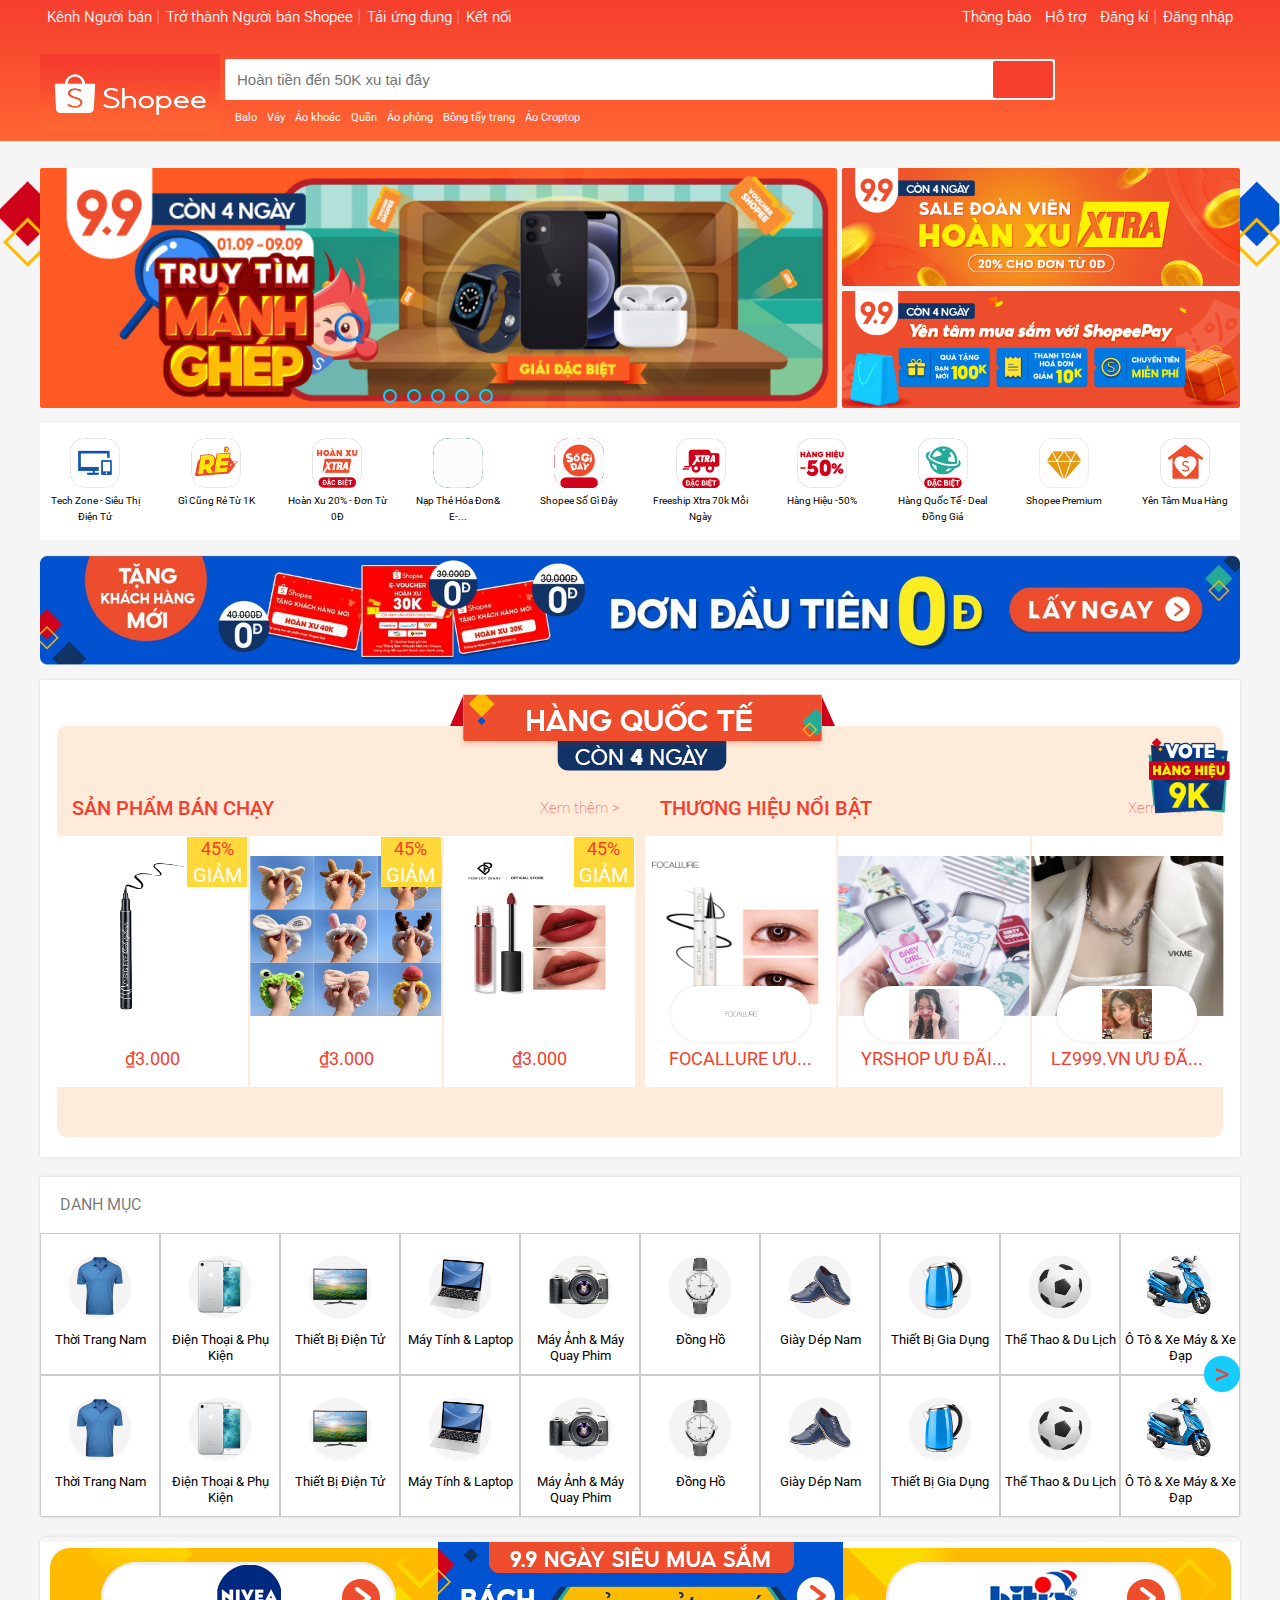
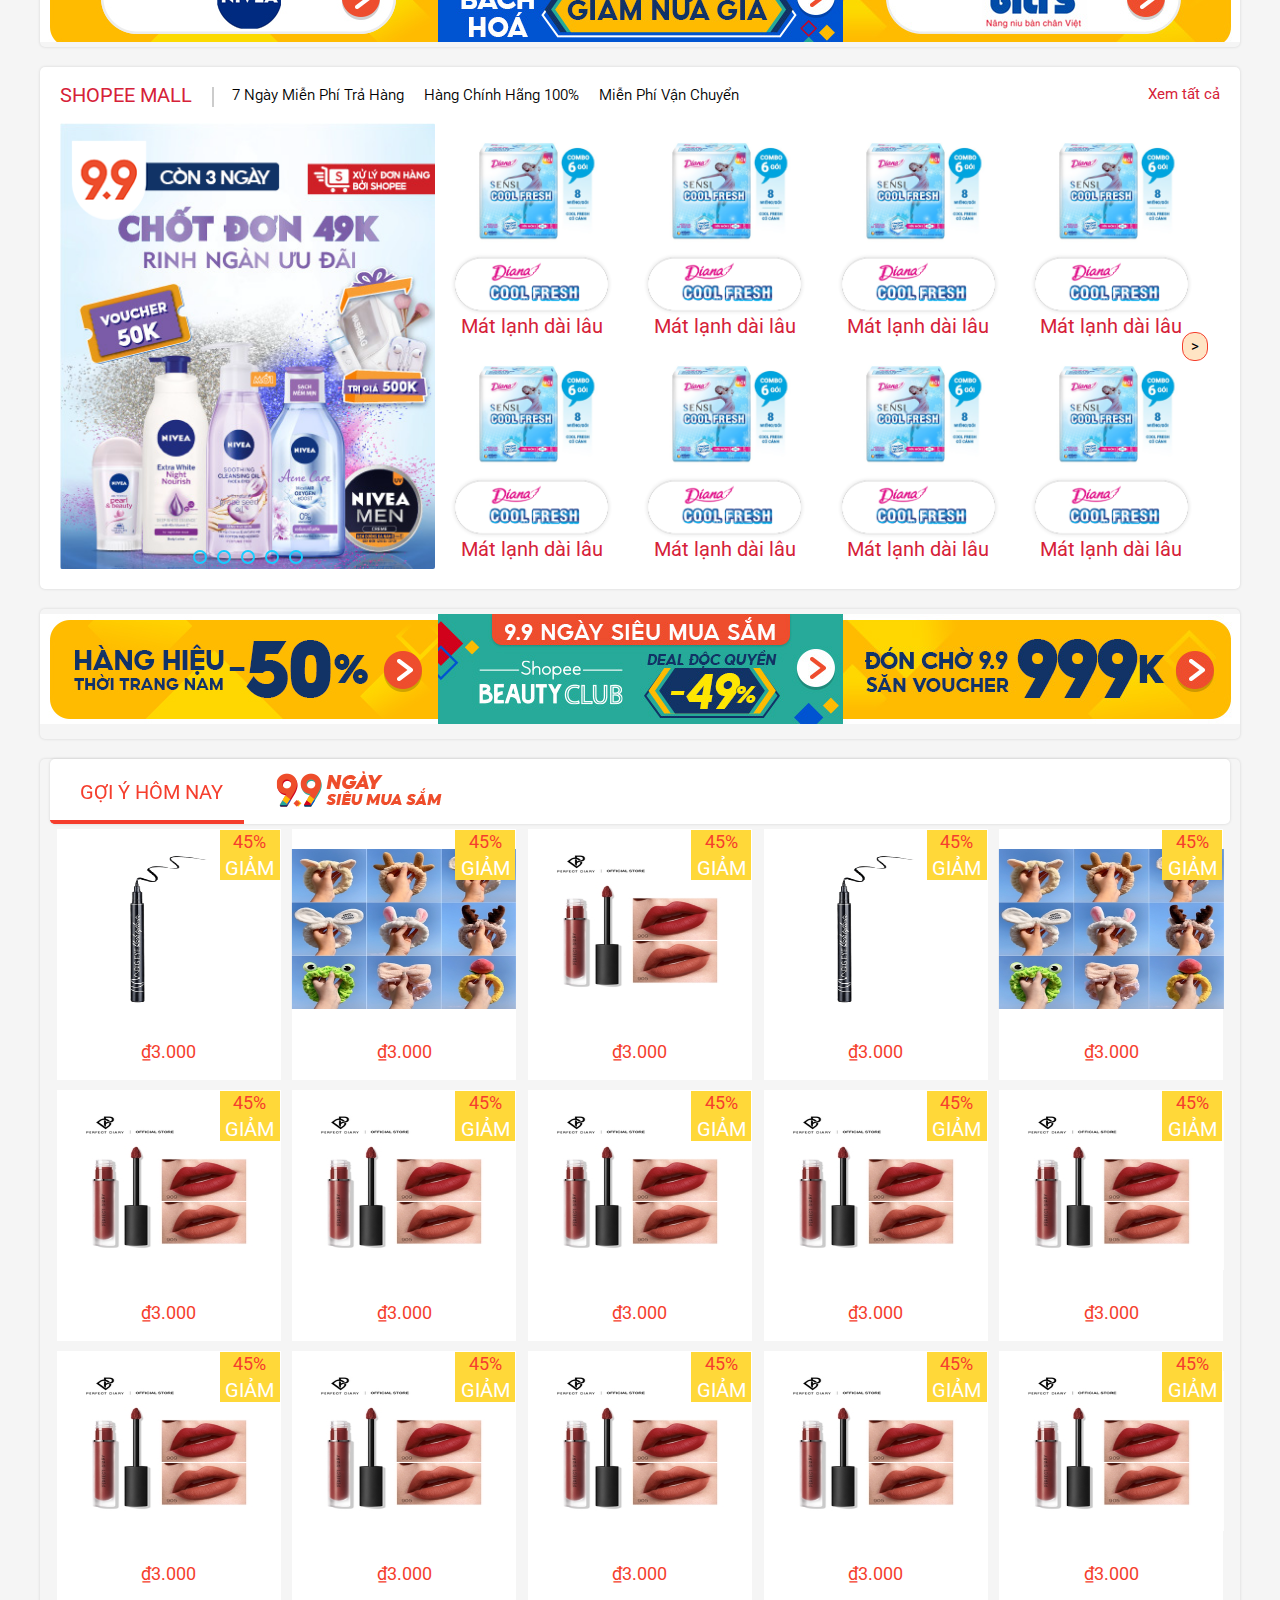
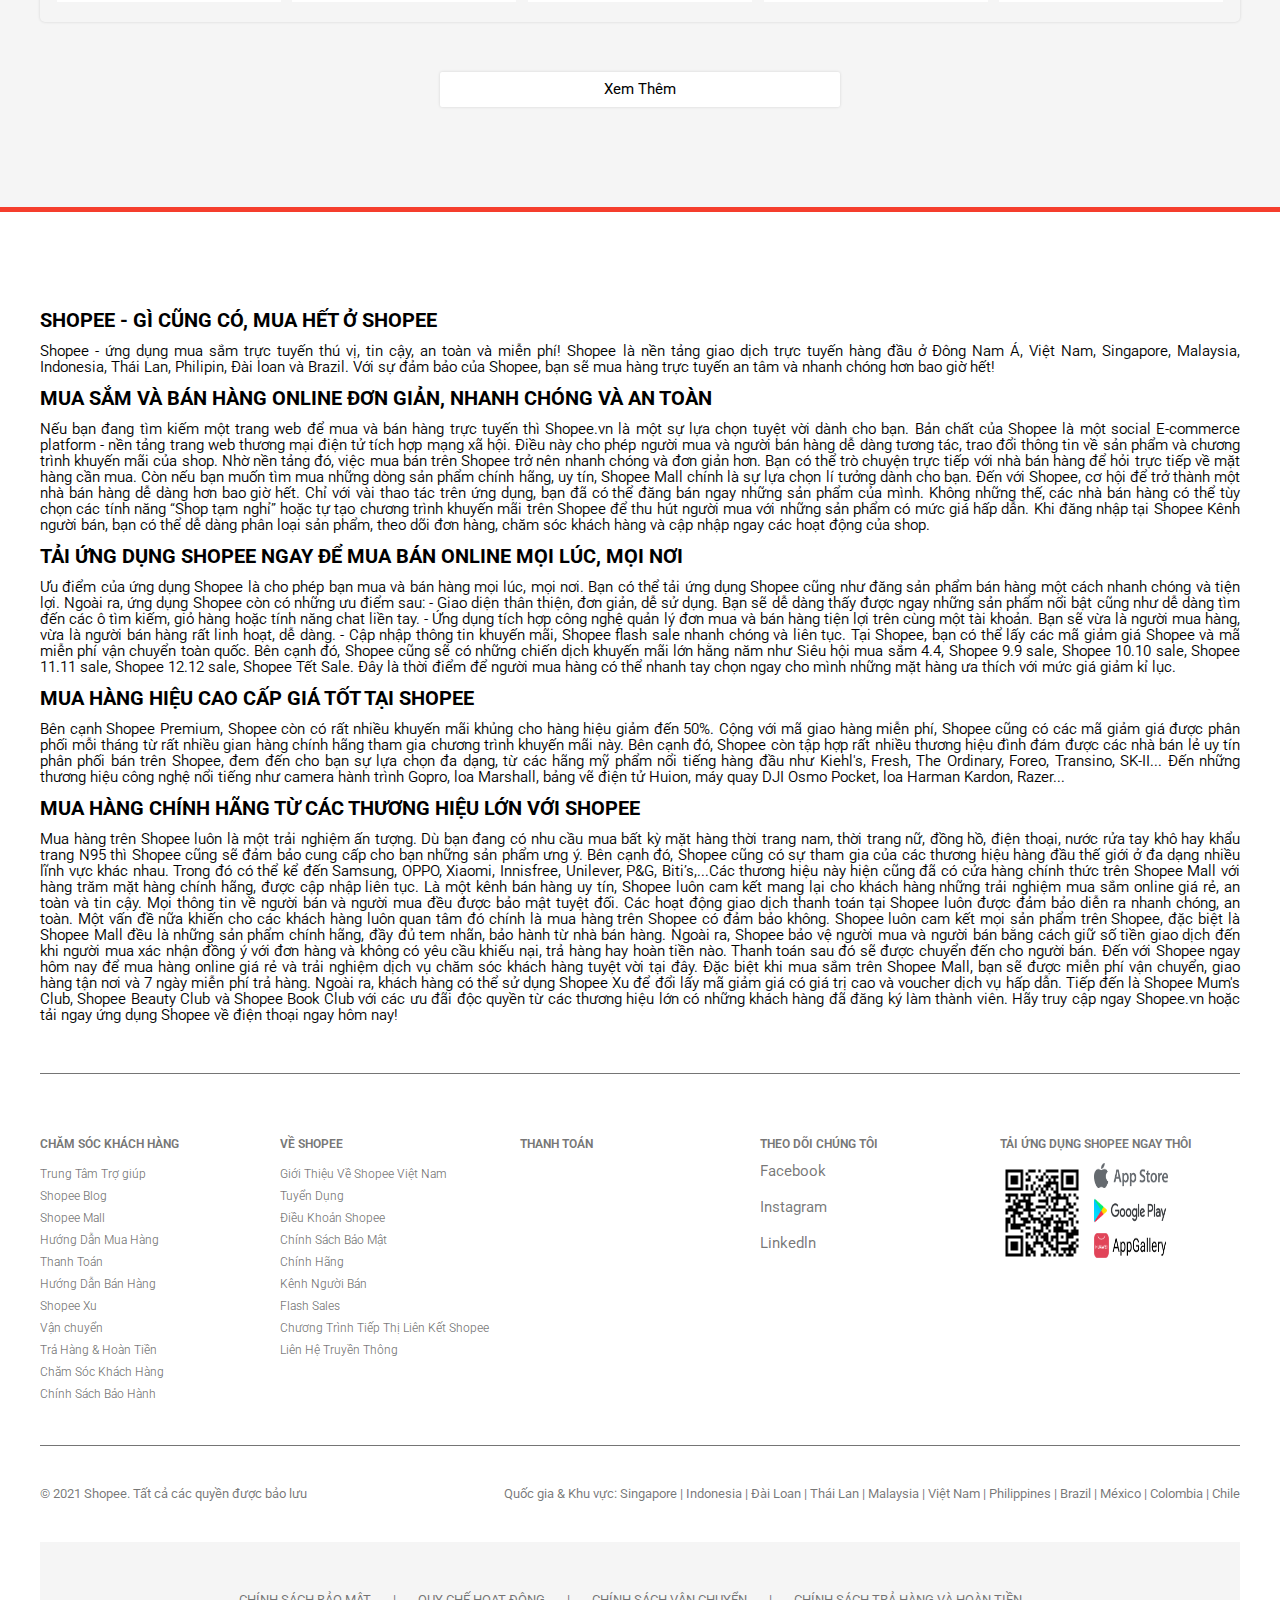
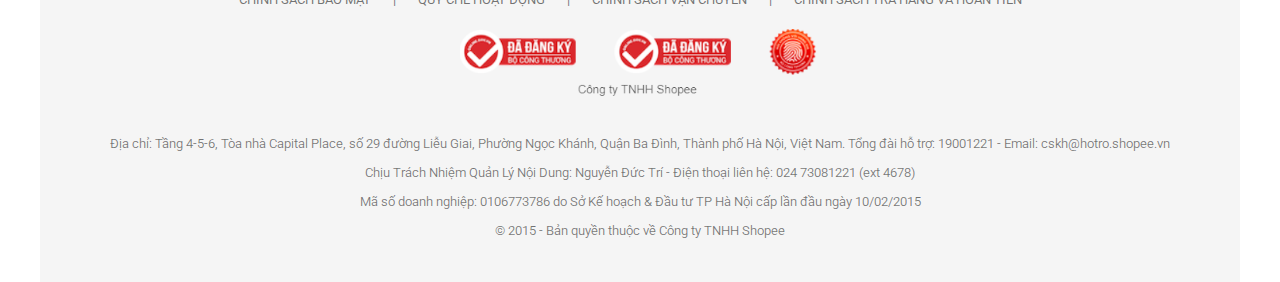
<file: index.html>
<!DOCTYPE html>
<html lang="en">
<head>
    <meta charset="UTF-8">
    <meta http-equiv="X-UA-Compatible" content="IE=edge">
    <meta name="viewport" content="width=device-width, initial-scale=1.0">
    <link rel="stylesheet" href="https://use.fontawesome.com/releases/v5.15.4/css/all.css" integrity="sha384-DyZ88mC6Up2uqS4h/KRgHuoeGwBcD4Ng9SiP4dIRy0EXTlnuz47vAwmeGwVChigm" crossorigin="anonymous">
    <style>@import url('https://fonts.googleapis.com/css2?family=Roboto:wght@300;500;700&display=swap');</style>
    <title>Shopee</title>
    <link rel='shortcut icon' href='./asset/image/shopee.png'/>
    <link rel="stylesheet" href="./asset/css/base.css">
    <link rel="stylesheet" href="./asset/css/style.css">
    <link rel="stylesheet" href="./asset/css/responsive.css">
</head>
<body>
    <div class="app">
        <div class="header">
            <div class="grid">
                <nav class="header__navbar">
                    <ul class="header__navbar-list">
                        <li class="header__navbar-list-item header__navbar-list-item--separate"><a href="">Kênh Người bán</a></li>
                        <li class="header__navbar-list-item header__navbar-list-item--separate"><a href="">Trở thành Người bán Shopee</a></li>
                        <li class="header__navbar-list-item header__navbar-list-item--separate list-item-qrcode">
                            <a href="">Tải ứng dụng</a>
                            <div class="item-qrcode">
                                <img class="item-qrcode-img" src="./asset/image/QRcode.png" alt="">
                                <div class="item-qrcode-down">
                                    <a href=""><img src="./asset/image/appstore.png" alt=""></a>
                                    <a href=""><img src="./asset/image/chplay.png" alt=""></a>
                                    <a href=""><img src="./asset/image/appge.png" alt=""></a>
                                </div>
                            </div>
                        </li>
                        <li class="header__navbar-list-item"><p>Kết nối</p></li>
                        <li class="header__navbar-list-item"><a href=""><i class="fab fa-facebook"></i></a></li>
                        <li class="header__navbar-list-item"><a href=""><i class="fab fa-instagram"></i></a></li>
                    </ul>
                    <ul class="header__navbar-list">
                        <li class="header__navbar-list-item">
                            <div class="item-box">
                                <a href=""><i class="far fa-bell"></i></a>
                                <a href="">Thông báo</a>
                                <div class="item-box-triangle"></div>
                                <div class="item-box-notificate">
                                    <img class="item-box-notification-img" src="./asset/image/noti.png" alt="">
                                    <p class="item-box-notification-text">Đăng nhập để xem Thông báo</p>
                                    <div class="item-box-notificate-sign">
                                        <div class="notification-sign-box "><a href="">Đăng kí</a> </div>
                                        <div class="notification-sign-box "><a href="">Đăng nhập</a></div>
                                    </div>
                                </div>
                            </div>
                        </li>
                        <li class="header__navbar-list-item">
                            <div class="item-box">
                                <a href=""><i class="far fa-question-circle"></i></a>
                                <a href="">Hỗ trợ</a>
                            </div>
                        </li>
                        <li class="header__navbar-list-item header__navbar-list-item--separate js-register"><a href="#">Đăng kí</a></li>
                        <li class="header__navbar-list-item js-login"><a href="#">Đăng nhập</a></li>
                    </ul>
                </nav>
            
            </div>
            <div class="grid">
                <nav class="header__search grid__row">
                    <div class="header__search-logo">
                        <img class="header__search-logo-img" src="./asset/image/logo1.jpg" alt="">
                    </div>
                    <div class="header__search-input">
                        <div class="header__search-input__box">
                            <input class="header__search-input__box-1" type="text" placeholder="Hoàn tiền đến 50K xu tại đây">
                            <button class="header__search-input__box-2 hoveropacity"><i class="fas fa-search"></i></button>
                        </div>
                        <div class="header__search-input__text">
                            <a class="header__search-input__text-sugess hoveropacity" href="">Balo</a>
                            <a class="header__search-input__text-sugess hoveropacity" href="">Váy</a>
                            <a class="header__search-input__text-sugess hoveropacity" href="">Áo khoác</a>
                            <a class="header__search-input__text-sugess hoveropacity" href="">Quần</a>
                            <a class="header__search-input__text-sugess hoveropacity" href="">Áo phông</a>
                            <a class="header__search-input__text-sugess hoveropacity" href="">Bông tẩy trang</a>
                            <a class="header__search-input__text-sugess hoveropacity" href="">Áo Croptop</a>
                        </div>
                    </div>
                    <div class="header__search-shop ">
                        <div class="header__search-shop-box">
                            <i class="fas fa-shopping-cart"></i>
                            <div class="header__search-shop-box-hovernoti">
                                <img class="header__search-shop-box-hovernoti-img" src="./asset/image/shop.png" alt="">
                                <div class="header__search-shop-box-hovernoti-text">Chưa có sản phẩm</div>
                            </div>

                        </div>
                    </div>
                </nav>
            </div>
        </div>
        <div class="main">
            <div class="grid">
                <div class="main-adsbox">
                    <div class="main-adsbox__img">
                        <input type="radio" name="radio-btn" id="radio1">
                        <input type="radio" name="radio-btn" id="radio2">
                        <input type="radio" name="radio-btn" id="radio3">
                        <input type="radio" name="radio-btn" id="radio4">
                        <input type="radio" name="radio-btn" id="radio5">
                        <div class="marual">
                            <label for="radio1" class="marual-btn"></label>
                            <label for="radio2" class="marual-btn"></label>
                            <label for="radio3" class="marual-btn"></label>
                            <label for="radio4" class="marual-btn"></label>
                            <label for="radio5" class="marual-btn"></label>
                        </div>
                        <div class="main-adsbox__img-slider">
                            <img class="main-adsbox__img-list" src="./asset/image/main-ads__img2.png" alt="">
                            <img class="main-adsbox__img-list" src="./asset/image/main-ads__img1.png" alt="">
                            <img class="main-adsbox__img-list" src="./asset/image/main-ads__img3.png" alt="">
                            <img class="main-adsbox__img-list" src="./asset/image/main-ads__img4.png" alt="">
                            <img class="main-adsbox__img-list" src="./asset/image/main-ads__img5.png" alt="">
                        </div>
                    </div>
                    <div class="main-adsbox__xu">
                        <div class="main-adsbox__xu-box b1"><a href=""><img class="main-adsbox__xu-box-img" src="./asset/image/main-ads-xu.png" alt=""></a></div>
                        <div class="main-adsbox__xu-box b2"><a href=""><img class="main-adsbox__xu-box-img" src="./asset/image/main-ads-xu2.png" alt=""></a></div>
                    </div>
                </div>
                <div class="main-icon">
                    <a href="" class="main-icon-link">
                        <div class="main-icon-link-box">
                            <div class="main-icon-link__img"><img src="./asset/image/icon1.png" alt=""></div>
                            <div class="main-icon-link__text">Tech Zone - Siêu Thị Điện Tử</div>
                        </div>
                    </a>
                    <a href="" class="main-icon-link">
                    <div class="main-icon-link-box">
                        <div class="main-icon-link__img"><img src="./asset/image/icon2.png" alt=""></div>
                        <div class="main-icon-link__text">Gì Cũng Rẻ Từ 1K</div>
                    </div>
                    
                    </a>
                    <a href="" class="main-icon-link">
                    <div class="main-icon-link-box">
                        <div class="main-icon-link__img"><img src="./asset/image/icon3.png" alt=""></div>
                        <div class="main-icon-link__text">Hoàn Xu 20% - Đơn Từ 0Đ</div>
                    </div>
                    
                    </a>
                    <a href="" class="main-icon-link">
                    <div class="main-icon-link-box">
                        <div class="main-icon-link__img"><img src="./asset/image/icon4.gif" alt=""></div>
                        <div class="main-icon-link__text">Nạp Thẻ Hóa Đơn& E-...</div>
                    </div>
                    
                    </a>
                    <a href="" class="main-icon-link">
                    <div class="main-icon-link-box">
                        <div class="main-icon-link__img"><img src="./asset/image/icon5.gif" alt=""></div>
                        <div class="main-icon-link__text">Shopee Số Gì Đây</div>
                    </div>
                    
                    </a>
                    <a href="" class="main-icon-link">
                    <div class="main-icon-link-box">
                        <div class="main-icon-link__img"><img src="./asset/image/icon6.png" alt=""></div>
                        <div class="main-icon-link__text">Freeship Xtra 70k Mỗi Ngày</div>
                    </div>
                    
                    </a>
                    <a href="" class="main-icon-link">
                    <div class="main-icon-link-box">
                        <div class="main-icon-link__img"><img src="./asset/image/icon7.png" alt=""></div>
                        <div class="main-icon-link__text">Hàng Hiệu -50%</div>
                    </div>
                    
                    </a>
                    <a href="" class="main-icon-link">
                    <div class="main-icon-link-box">
                        <div class="main-icon-link__img"><img src="./asset/image/icon8.png" alt=""></div>
                        <div class="main-icon-link__text">Hàng Quốc Tế - Deal Đồng Giá</div>
                    </div>
                    
                    </a>
                    <a href="" class="main-icon-link">
                    <div class="main-icon-link-box">
                        <div class="main-icon-link__img"><img src="./asset/image/icon9.png" alt=""></div>
                        <div class="main-icon-link__text">Shopee Premium</div>
                    </div>
                    
                    </a>
                    <a href="" class="main-icon-link">
                    <div class="main-icon-link-box">
                        <div class="main-icon-link__img"><img src="./asset/image/icon10.png" alt=""></div>
                        <div class="main-icon-link__text">Yên Tâm Mua Hàng</div>
                    </div>
                    
                    </a>
                </div>
                <div class="main-banner"></div>
                <div class="main-national">
                    <img class="main-national-img" src="./asset/image/national.jfif" alt="">
                    <div class="main-national-box">
                        <div class="main-national-box-product">
                            <div class="main-national-box-product-title">
                                <p>SẢN PHẨM BÁN CHẠY</p>
                                <a href="">Xem thêm ></a>
                            </div>
                            <div class="main-national-box-product-body">
                                <div class="main-national-box-product-body-bsp">
                                    <div class="main-national-box-product-body-bsp__km">
                                        <p>45%</p>
                                        <p>GIẢM</p>
                                    </div>
                                    <img class="main-national-box-product-body-bsp__img" src="./asset/image/nation-product1.png" alt="">
                                    <div class="main-national-box-product-body-bsp__price">₫3.000</div>
                                </div>
                                <div class="main-national-box-product-body-bsp">
                                    <div class="main-national-box-product-body-bsp__km">
                                        <p>45%</p>
                                        <p>GIẢM</p>
                                    </div>
                                    <img class="main-national-box-product-body-bsp__img" src="./asset/image/nation-product2.png" alt="">
                                    <div class="main-national-box-product-body-bsp__price">₫3.000</div>
                                </div>
                                <div class="main-national-box-product-body-bsp">
                                    <div class="main-national-box-product-body-bsp__km">
                                        <p>45%</p>
                                        <p>GIẢM</p>
                                    </div>
                                    <img class="main-national-box-product-body-bsp__img" src="./asset/image/nation-product3.png" alt="">
                                    <div class="main-national-box-product-body-bsp__price">₫3.000</div>
                                </div>
                            </div>
                        </div>
                        <div class="main-national-box-product">
                            <div class="main-national-box-product-title">
                                <p>THƯƠNG HIỆU NỔI BẬT</p>
                                <a href="">Xem thêm ></a>
                            </div>
                            <div class="main-national-box-product-body">
                                <div class="main-national-box-product-body-bsp">
                                   
                                    <img class="main-national-box-product-body-bsp__img" src="./asset/image/nation-product4.png" alt="">
                                    <div class="main-national-box-product-body-bsp__box"><img src="./asset/image/nation-th1.jfif" alt=""></div>
                                    <div class="main-national-box-product-body-bsp__price">FOCALLURE ƯU...</div>
                                </div>
                                <div class="main-national-box-product-body-bsp">
                                   
                                    <img class="main-national-box-product-body-bsp__img" src="./asset/image/nation-product5.png" alt="">
                                    <div class="main-national-box-product-body-bsp__box"><img src="./asset/image/nation-th2.jfif" alt=""></div>
                                    <div class="main-national-box-product-body-bsp__price">YRSHOP ƯU ĐÃI...</div>
                                </div>
                                <div class="main-national-box-product-body-bsp">
                                   
                                    <img class="main-national-box-product-body-bsp__img" src="./asset/image/nation-product6.png" alt="">
                                    <div class="main-national-box-product-body-bsp__box"><img src="./asset/image/nation-th3.jfif" alt=""></div>
                                    <div class="main-national-box-product-body-bsp__price">LZ999.VN ƯU ĐÃ...</div>
                                </div>
                            </div>
                            <div class="main-national-box-product-body"></div>
                        </div>
                    </div>


                </div>
                <div class="main-category">
                    <input type="radio" name="page" id="next">
                    <input type="radio" name="page" id="back">
                    <label for="next" class="nextbtn hoverscale">></label>
                    <label for="back" class="backbtn hoverscale"><</label>
                    <div class="main-category-title">DANH MỤC</div>
                    <div class="main-category-box">
                        <div class="main-category-box-itembox">
                            <div class="main-category-box-itembox-itemimg" style="background-image: url(./asset/image/category1.png);"></div>
                            <div class="main-category-box-itembox-itemtext">Thời Trang Nam</div>    
                        </div>
                        <div class="main-category-box-itembox">
                            <div class="main-category-box-itembox-itemimg" style="background-image: url(./asset/image/category2.png);"></div>
                            <div class="main-category-box-itembox-itemtext">Điện Thoại & Phụ Kiện</div>    
                        </div>
                        <div class="main-category-box-itembox">
                            <div class="main-category-box-itembox-itemimg" style="background-image: url(./asset/image/category3.png);"></div>
                            <div class="main-category-box-itembox-itemtext">Thiết Bị Điện Tử</div>    
                        </div>
                        <div class="main-category-box-itembox">
                            <div class="main-category-box-itembox-itemimg" style="background-image: url(./asset/image/category4.png);"></div>
                            <div class="main-category-box-itembox-itemtext">Máy Tính & Laptop</div>    
                        </div>
                        <div class="main-category-box-itembox">
                            <div class="main-category-box-itembox-itemimg" style="background-image: url(./asset/image/category5.png);"></div>
                            <div class="main-category-box-itembox-itemtext">Máy Ảnh & Máy Quay Phim</div>    
                        </div>
                        <div class="main-category-box-itembox">
                            <div class="main-category-box-itembox-itemimg" style="background-image: url(./asset/image/category6.png);"></div>
                            <div class="main-category-box-itembox-itemtext">Đồng Hồ</div>    
                        </div>
                        <div class="main-category-box-itembox">
                            <div class="main-category-box-itembox-itemimg" style="background-image: url(./asset/image/category7.png);"></div>
                            <div class="main-category-box-itembox-itemtext">Giày Dép Nam</div>    
                        </div>
                        <div class="main-category-box-itembox">
                            <div class="main-category-box-itembox-itemimg" style="background-image: url(./asset/image/category8.png);"></div>
                            <div class="main-category-box-itembox-itemtext">Thiết Bị Gia Dụng</div>    
                        </div>
                        <div class="main-category-box-itembox">
                            <div class="main-category-box-itembox-itemimg" style="background-image: url(./asset/image/category9.png);"></div>
                            <div class="main-category-box-itembox-itemtext">Thể Thao & Du Lịch</div>    
                        </div>
                        <div class="main-category-box-itembox">
                            <div class="main-category-box-itembox-itemimg" style="background-image: url(./asset/image/category10.png);"></div>
                            <div class="main-category-box-itembox-itemtext">Ô Tô & Xe Máy & Xe Đạp</div>    
                        </div>
                        <div class="main-category-box-itembox">
                            <div class="main-category-box-itembox-itemimg" style="background-image: url(./asset/image/category11.png);"></div>
                            <div class="main-category-box-itembox-itemtext">Balo & Túi Ví Nam</div>    
                        </div>
                        <div class="main-category-box-itembox">
                            <div class="main-category-box-itembox-itemimg" style="background-image: url(./asset/image/category12.png);"></div>
                            <div class="main-category-box-itembox-itemtext">Đồ Chơi</div>    
                        </div>
                        <div class="main-category-box-itembox">
                            <div class="main-category-box-itembox-itemimg" style="background-image: url(./asset/image/category13.png);"></div>
                            <div class="main-category-box-itembox-itemtext">Chăm Sóc Thú Cưng</div>    
                        </div>
                    </div>
                    <div class="main-category-box">
                        <div class="main-category-box-itembox">
                            <div class="main-category-box-itembox-itemimg" style="background-image: url(./asset/image/category1.png);"></div>
                            <div class="main-category-box-itembox-itemtext">Thời Trang Nam</div>    
                        </div>
                        <div class="main-category-box-itembox">
                            <div class="main-category-box-itembox-itemimg" style="background-image: url(./asset/image/category2.png);"></div>
                            <div class="main-category-box-itembox-itemtext">Điện Thoại & Phụ Kiện</div>    
                        </div>
                        <div class="main-category-box-itembox">
                            <div class="main-category-box-itembox-itemimg" style="background-image: url(./asset/image/category3.png);"></div>
                            <div class="main-category-box-itembox-itemtext">Thiết Bị Điện Tử</div>    
                        </div>
                        <div class="main-category-box-itembox">
                            <div class="main-category-box-itembox-itemimg" style="background-image: url(./asset/image/category4.png);"></div>
                            <div class="main-category-box-itembox-itemtext">Máy Tính & Laptop</div>    
                        </div>
                        <div class="main-category-box-itembox">
                            <div class="main-category-box-itembox-itemimg" style="background-image: url(./asset/image/category5.png);"></div>
                            <div class="main-category-box-itembox-itemtext">Máy Ảnh & Máy Quay Phim</div>    
                        </div>
                        <div class="main-category-box-itembox">
                            <div class="main-category-box-itembox-itemimg" style="background-image: url(./asset/image/category6.png);"></div>
                            <div class="main-category-box-itembox-itemtext">Đồng Hồ</div>    
                        </div>
                        <div class="main-category-box-itembox">
                            <div class="main-category-box-itembox-itemimg" style="background-image: url(./asset/image/category7.png);"></div>
                            <div class="main-category-box-itembox-itemtext">Giày Dép Nam</div>    
                        </div>
                        <div class="main-category-box-itembox">
                            <div class="main-category-box-itembox-itemimg" style="background-image: url(./asset/image/category8.png);"></div>
                            <div class="main-category-box-itembox-itemtext">Thiết Bị Gia Dụng</div>    
                        </div>
                        <div class="main-category-box-itembox">
                            <div class="main-category-box-itembox-itemimg" style="background-image: url(./asset/image/category9.png);"></div>
                            <div class="main-category-box-itembox-itemtext">Thể Thao & Du Lịch</div>    
                        </div>
                        <div class="main-category-box-itembox">
                            <div class="main-category-box-itembox-itemimg" style="background-image: url(./asset/image/category10.png);"></div>
                            <div class="main-category-box-itembox-itemtext">Ô Tô & Xe Máy & Xe Đạp</div>    
                        </div>
                        <div class="main-category-box-itembox">
                            <div class="main-category-box-itembox-itemimg" style="background-image: url(./asset/image/category11.png);"></div>
                            <div class="main-category-box-itembox-itemtext">Balo & Túi Ví Nam</div>    
                        </div>
                        <div class="main-category-box-itembox">
                            <div class="main-category-box-itembox-itemimg" style="background-image: url(./asset/image/category12.png);"></div>
                            <div class="main-category-box-itembox-itemtext">Đồ Chơi</div>    
                        </div>
                        <div class="main-category-box-itembox">
                            <div class="main-category-box-itembox-itemimg" style="background-image: url(./asset/image/category13.png);"></div>
                            <div class="main-category-box-itembox-itemtext">Chăm Sóc Thú Cưng</div>    
                        </div>
                    </div>
                </div>
                <div class="main-bannermall">
                    <div class="main-eventday9__1"></div>
                    <div class="main-eventday9__2"></div>
                    <div class="main-eventday9__3"></div>
                </div>
                <div class="main-shopmall">
                    <div class="main-shopmall-header">
                        <div class="main-shopmall-header__title">
                            <h3>SHOPEE MALL</h3>
                            <P>
                                <i class="fas fa-undo"></i>
                                7 Ngày Miễn Phí Trả Hàng
                            </P>
                            <P>
                                <i class="far fa-check-square"></i>
                                Hàng Chính Hãng 100%
                            </P>
                            <P>
                                <i class="fas fa-truck"></i>
                                Miễn Phí Vận Chuyển
                            </P>
                        </div>
                        <div class="main-shopmall-header__other">
                            <a href="#">
                                Xem tất cả
                                <i class="fas fa-chevron-circle-right"></i>
                            </a>
                        </div>
                    </div>
                    <div class="main-shopmall-body">
                        <div class="main-shopmall-body-slide">
                            <input type="radio" name="slide-shopmall" id="main-shopmall1">
                            <input type="radio" name="slide-shopmall" id="main-shopmall2">
                            <input type="radio" name="slide-shopmall" id="main-shopmall3">
                            <input type="radio" name="slide-shopmall" id="main-shopmall4">
                            <input type="radio" name="slide-shopmall" id="main-shopmall5">
                            <div class="marual">
                                <label for="main-shopmall1" class="marual-btn"></label>
                                <label for="main-shopmall2" class="marual-btn"></label>
                                <label for="main-shopmall3" class="marual-btn"></label>
                                <label for="main-shopmall4" class="marual-btn"></label>
                                <label for="main-shopmall5" class="marual-btn"></label>
                            </div>
                            <div class="main-shopmall-body-slide-box">
                                <img src="./asset/image/main-shopmall1.png" alt="">
                                <img src="./asset/image/main-shopmall2.png" alt="">
                                <img src="./asset/image/main-shopmall3.png" alt="">
                                <img src="./asset/image/main-shopmall4.png" alt="">
                                <img src="./asset/image/main-shopmall5.png" alt="">
                            </div>
                        </div>
                        <div class="main-shopmall-body-product">
                            <input type="radio" name="product" id="product1">
                            <input type="radio" name="product" id="product2">
                            <div class="boxproduct">
                                <label for="product1" class="product1"><</label>
                                <label for="product2" class="product2">></label>
                            </div>
                            <label for=""></label>
                            <div class="main-shopmall-body-product-box">
                                <div class="main-shopmall-body-product-box__sp" style="background-image: url(./asset/image/main-shopmall-product1.png);">
                                    <p>Mát lạnh dài lâu</p>
                                </div>
                                <div class="main-shopmall-body-product-box__sp" style="background-image: url(./asset/image/main-shopmall-product1.png);">
                                    <p>Mát lạnh dài lâu</p>
                                </div>
                                <div class="main-shopmall-body-product-box__sp" style="background-image: url(./asset/image/main-shopmall-product1.png);">
                                    <p>Mát lạnh dài lâu</p>
                                </div>
                                <div class="main-shopmall-body-product-box__sp" style="background-image: url(./asset/image/main-shopmall-product1.png);">
                                    <p>Mát lạnh dài lâu</p>
                                </div>
                                <div class="main-shopmall-body-product-box__sp" style="background-image: url(./asset/image/main-shopmall-product1.png);">
                                    <p>Mát lạnh dài lâu</p>
                                </div>
                                <div class="main-shopmall-body-product-box__sp" style="background-image: url(./asset/image/main-shopmall-product1.png);">
                                    <p>Mát lạnh dài lâu</p>
                                </div>
                                <div class="main-shopmall-body-product-box__sp" style="background-image: url(./asset/image/main-shopmall-product1.png);">
                                    <p>Mát lạnh dài lâu</p>
                                </div>
                                <div class="main-shopmall-body-product-box__sp" style="background-image: url(./asset/image/main-shopmall-product1.png);">
                                    <p>Mát lạnh dài lâu</p>
                                </div>
                            </div>
                            <div class="main-shopmall-body-product-box">
                                <div class="main-shopmall-body-product-box__sp" style="background-image: url(./asset/image/main-shopmall-product1.png);">
                                    <p>Mát lạnh dài lâu</p>
                                </div>
                                <div class="main-shopmall-body-product-box__sp" style="background-image: url(./asset/image/main-shopmall-product1.png);">
                                    <p>Mát lạnh dài lâu</p>
                                </div>
                                <div class="main-shopmall-body-product-box__sp" style="background-image: url(./asset/image/main-shopmall-product1.png);">
                                    <p>Mát lạnh dài lâu</p>
                                </div>
                                <div class="main-shopmall-body-product-box__sp" style="background-image: url(./asset/image/main-shopmall-product1.png);">
                                    <p>Mát lạnh dài lâu</p>
                                </div>
                                <div class="main-shopmall-body-product-box__sp" style="background-image: url(./asset/image/main-shopmall-product1.png);">
                                    <p>Mát lạnh dài lâu</p>
                                </div>
                                <div class="main-shopmall-body-product-box__sp" style="background-image: url(./asset/image/main-shopmall-product1.png);">
                                    <p>Mát lạnh dài lâu</p>
                                </div>
                                <div class="main-shopmall-body-product-box__sp" style="background-image: url(./asset/image/main-shopmall-product1.png);">
                                    <p>Mát lạnh dài lâu</p>
                                </div>
                                <div class="main-shopmall-body-product-box__sp" style="background-image: url(./asset/image/main-shopmall-product1.png);">
                                    <p>Mát lạnh dài lâu</p>
                                </div>
                              
                            </div>
                        </div>
                    </div>

                </div>
                <div class="main-bannermall">
                    <div class="main-bannermall-img1"></div>
                    <div class="main-bannermall-img2"></div>
                    <div class="main-bannermall-img3"></div>
                </div>
                <div class="main-suggest">
                    <div class="main-suggest-header">
                        <div class="main-suggest-header-title">GỢI Ý HÔM NAY</div>
                        <div class="main-suggest-header-box"><img src="./asset/image/main-suggest-header.png" alt=""></div>
                    </div>
                    <div class="main-suggest-body">
                        <div class="main-national-box-product-body main-suggest-body-productbox">
                            <div class="main-national-box-product-body-bsp main-suggest-body-product">
                                <div class="main-national-box-product-body-bsp__km">
                                    <p>45%</p>
                                    <p>GIẢM</p>
                                </div>
                                <img class="main-national-box-product-body-bsp__img" src="./asset/image/nation-product1.png" alt="">
                                <div class="main-national-box-product-body-bsp__price">₫3.000</div>
                            </div>
                            <div class="main-national-box-product-body-bsp main-suggest-body-product">
                                <div class="main-national-box-product-body-bsp__km">
                                    <p>45%</p>
                                    <p>GIẢM</p>
                                </div>
                                <img class="main-national-box-product-body-bsp__img" src="./asset/image/nation-product2.png" alt="">
                                <div class="main-national-box-product-body-bsp__price">₫3.000</div>
                            </div>
                            <div class="main-national-box-product-body-bsp main-suggest-body-product">
                                <div class="main-national-box-product-body-bsp__km">
                                    <p>45%</p>
                                    <p>GIẢM</p>
                                </div>
                                <img class="main-national-box-product-body-bsp__img" src="./asset/image/nation-product3.png" alt="">
                                <div class="main-national-box-product-body-bsp__price">₫3.000</div>    
                            </div>
                            <div class="main-national-box-product-body-bsp main-suggest-body-product">
                                <div class="main-national-box-product-body-bsp__km">
                                    <p>45%</p>
                                    <p>GIẢM</p>
                                </div>
                                <img class="main-national-box-product-body-bsp__img" src="./asset/image/nation-product1.png" alt="">
                                <div class="main-national-box-product-body-bsp__price">₫3.000</div>
                            </div>
                            <div class="main-national-box-product-body-bsp main-suggest-body-product">
                                <div class="main-national-box-product-body-bsp__km">
                                    <p>45%</p>
                                    <p>GIẢM</p>
                                </div>
                                <img class="main-national-box-product-body-bsp__img" src="./asset/image/nation-product2.png" alt="">
                                <div class="main-national-box-product-body-bsp__price">₫3.000</div>
                            </div>
                            <div class="main-national-box-product-body-bsp main-suggest-body-product">
                                <div class="main-national-box-product-body-bsp__km">
                                    <p>45%</p>
                                    <p>GIẢM</p>
                                </div>
                                <img class="main-national-box-product-body-bsp__img" src="./asset/image/nation-product3.png" alt="">
                                <div class="main-national-box-product-body-bsp__price">₫3.000</div>
                            </div>
                            <div class="main-national-box-product-body-bsp main-suggest-body-product">
                                <div class="main-national-box-product-body-bsp__km">
                                    <p>45%</p>
                                    <p>GIẢM</p>
                                </div>
                                <img class="main-national-box-product-body-bsp__img" src="./asset/image/nation-product3.png" alt="">
                                <div class="main-national-box-product-body-bsp__price">₫3.000</div>
                            </div>
                            <div class="main-national-box-product-body-bsp main-suggest-body-product">
                                <div class="main-national-box-product-body-bsp__km">
                                    <p>45%</p>
                                    <p>GIẢM</p>
                                </div>
                                <img class="main-national-box-product-body-bsp__img" src="./asset/image/nation-product3.png" alt="">
                                <div class="main-national-box-product-body-bsp__price">₫3.000</div>
                            </div>
                            <div class="main-national-box-product-body-bsp main-suggest-body-product">
                                <div class="main-national-box-product-body-bsp__km">
                                    <p>45%</p>
                                    <p>GIẢM</p>
                                </div>
                                <img class="main-national-box-product-body-bsp__img" src="./asset/image/nation-product3.png" alt="">
                                <div class="main-national-box-product-body-bsp__price">₫3.000</div>
                            </div>
                            <div class="main-national-box-product-body-bsp main-suggest-body-product">
                                <div class="main-national-box-product-body-bsp__km">
                                    <p>45%</p>
                                    <p>GIẢM</p>
                                </div>
                                <img class="main-national-box-product-body-bsp__img" src="./asset/image/nation-product3.png" alt="">
                                <div class="main-national-box-product-body-bsp__price">₫3.000</div>
                            </div>
                            <div class="main-national-box-product-body-bsp main-suggest-body-product">
                                <div class="main-national-box-product-body-bsp__km">
                                    <p>45%</p>
                                    <p>GIẢM</p>
                                </div>
                                <img class="main-national-box-product-body-bsp__img" src="./asset/image/nation-product3.png" alt="">
                                <div class="main-national-box-product-body-bsp__price">₫3.000</div>
                            </div>
                            <div class="main-national-box-product-body-bsp main-suggest-body-product">
                                <div class="main-national-box-product-body-bsp__km">
                                    <p>45%</p>
                                    <p>GIẢM</p>
                                </div>
                                <img class="main-national-box-product-body-bsp__img" src="./asset/image/nation-product3.png" alt="">
                                <div class="main-national-box-product-body-bsp__price">₫3.000</div>
                            </div>
                            <div class="main-national-box-product-body-bsp main-suggest-body-product">
                                <div class="main-national-box-product-body-bsp__km">
                                    <p>45%</p>
                                    <p>GIẢM</p>
                                </div>
                                <img class="main-national-box-product-body-bsp__img" src="./asset/image/nation-product3.png" alt="">
                                <div class="main-national-box-product-body-bsp__price">₫3.000</div>
                            </div>
                            <div class="main-national-box-product-body-bsp main-suggest-body-product">
                                <div class="main-national-box-product-body-bsp__km">
                                    <p>45%</p>
                                    <p>GIẢM</p>
                                </div>
                                <img class="main-national-box-product-body-bsp__img" src="./asset/image/nation-product3.png" alt="">
                                <div class="main-national-box-product-body-bsp__price">₫3.000</div>
                            </div>
                            <div class="main-national-box-product-body-bsp main-suggest-body-product">
                                <div class="main-national-box-product-body-bsp__km">
                                    <p>45%</p>
                                    <p>GIẢM</p>
                                </div>
                                <img class="main-national-box-product-body-bsp__img" src="./asset/image/nation-product3.png" alt="">
                                <div class="main-national-box-product-body-bsp__price">₫3.000</div>
                            </div>
                        </div>
                    </div>
                </div>
                <div class="main-other">Xem Thêm</div>
            </div>    
        </div>
        <div class="event"><a href=""><img src="./asset/image/event.png" alt=""></a></div>
        <div class="footer">
            <div class="grid">
                <div class="footer-text">
                    <h1>SHOPEE - GÌ CŨNG CÓ, MUA HẾT Ở SHOPEE</h1>
                    <p>Shopee - ứng dụng mua sắm trực tuyến thú vị, tin cậy, an toàn và miễn phí! Shopee là nền tảng giao dịch trực tuyến hàng đầu ở Đông Nam Á, Việt Nam, Singapore, Malaysia, Indonesia, Thái Lan, Philipin, Đài loan và Brazil. Với sự đảm bảo của Shopee, bạn sẽ mua hàng trực tuyến an tâm và nhanh chóng hơn bao giờ hết!</p>
                    <h1>MUA SẮM VÀ BÁN HÀNG ONLINE ĐƠN GIẢN, NHANH CHÓNG VÀ AN TOÀN</h1>
                    <p>Nếu bạn đang tìm kiếm một trang web để mua và bán hàng trực tuyến thì Shopee.vn là một sự lựa chọn tuyệt vời dành cho bạn. Bản chất của Shopee là một social E-commerce platform - nền tảng trang web thương mại điện tử tích hợp mạng xã hội. Điều này cho phép người mua và người bán hàng dễ dàng tương tác, trao đổi thông tin về sản phẩm và chương trình khuyến mãi của shop. Nhờ nền tảng đó, việc mua bán trên Shopee trở nên nhanh chóng và đơn giản hơn. Bạn có thể trò chuyện trực tiếp với nhà bán hàng để hỏi trực tiếp về mặt hàng cần mua. Còn nếu bạn muốn tìm mua những dòng sản phẩm chính hãng, uy tín, Shopee Mall chính là sự lựa chọn lí tưởng dành cho bạn. Đến với Shopee, cơ hội để trở thành một nhà bán hàng dễ dàng hơn bao giờ hết. Chỉ với vài thao tác trên ứng dụng, bạn đã có thể đăng bán ngay những sản phẩm của mình. Không những thế, các nhà bán hàng có thể tùy chọn các tính năng “Shop tạm nghỉ” hoặc tự tạo chương trình khuyến mãi trên Shopee để thu hút người mua với những sản phẩm có mức giá hấp dẫn. Khi đăng nhập tại Shopee Kênh người bán, bạn có thể dễ dàng phân loại sản phẩm, theo dõi đơn hàng, chăm sóc khách hàng và cập nhập ngay các hoạt động của shop.</p>
                    <h1>TẢI ỨNG DỤNG SHOPEE NGAY ĐỂ MUA BÁN ONLINE MỌI LÚC, MỌI NƠI</h1>
                    <p>Ưu điểm của ứng dụng Shopee là cho phép bạn mua và bán hàng mọi lúc, mọi nơi. Bạn có thể tải ứng dụng Shopee cũng như đăng sản phẩm bán hàng một cách nhanh chóng và tiện lợi. Ngoài ra, ứng dụng Shopee còn có những ưu điểm sau: - Giao diện thân thiện, đơn giản, dễ sử dụng. Bạn sẽ dễ dàng thấy được ngay những sản phẩm nổi bật cũng như dễ dàng tìm đến các ô tìm kiếm, giỏ hàng hoặc tính năng chat liền tay. - Ứng dụng tích hợp công nghệ quản lý đơn mua và bán hàng tiện lợi trên cùng một tài khoản. Bạn sẽ vừa là người mua hàng, vừa là người bán hàng rất linh hoạt, dễ dàng. - Cập nhập thông tin khuyến mãi, Shopee flash sale nhanh chóng và liên tục. Tại Shopee, bạn có thể lấy các mã giảm giá Shopee và mã miễn phí vận chuyển toàn quốc. Bên cạnh đó, Shopee cũng sẽ có những chiến dịch khuyến mãi lớn hằng năm như Siêu hội mua sắm 4.4, Shopee 9.9 sale, Shopee 10.10 sale, Shopee 11.11 sale, Shopee 12.12 sale, Shopee Tết Sale. Đây là thời điểm để người mua hàng có thể nhanh tay chọn ngay cho mình những mặt hàng ưa thích với mức giá giảm kỉ lục.</p>
                    <h1>MUA HÀNG HIỆU CAO CẤP GIÁ TỐT TẠI SHOPEE</h1>
                    <p>Bên cạnh Shopee Premium, Shopee còn có rất nhiều khuyến mãi khủng cho hàng hiệu giảm đến 50%. Cộng với mã giao hàng miễn phí, Shopee cũng có các mã giảm giá được phân phối mỗi tháng từ rất nhiều gian hàng chính hãng tham gia chương trình khuyến mãi này. Bên cạnh đó, Shopee còn tập hợp rất nhiều thương hiệu đình đám được các nhà bán lẻ uy tín phân phối bán trên Shopee, đem đến cho bạn sự lựa chọn đa dạng, từ các hãng mỹ phẩm nổi tiếng hàng đầu như Kiehl's, Fresh, The Ordinary, Foreo, Transino, SK-II... Đến những thương hiệu công nghệ nổi tiếng như camera hành trình Gopro, loa Marshall, bảng vẽ điện tử Huion, máy quay DJI Osmo Pocket, loa Harman Kardon, Razer... </p>
                    <h1>MUA HÀNG CHÍNH HÃNG TỪ CÁC THƯƠNG HIỆU LỚN VỚI SHOPEE</h1>
                    <p>Mua hàng trên Shopee luôn là một trải nghiệm ấn tượng. Dù bạn đang có nhu cầu mua bất kỳ mặt hàng thời trang nam, thời trang nữ, đồng hồ, điện thoại, nước rửa tay khô hay khẩu trang N95 thì Shopee cũng sẽ đảm bảo cung cấp cho bạn những sản phẩm ưng ý. Bên cạnh đó, Shopee cũng có sự tham gia của các thương hiệu hàng đầu thế giới ở đa dạng nhiều lĩnh vực khác nhau. Trong đó có thể kể đến Samsung, OPPO, Xiaomi, Innisfree, Unilever, P&G, Biti’s,...Các thương hiệu này hiện cũng đã có cửa hàng chính thức trên Shopee Mall với hàng trăm mặt hàng chính hãng, được cập nhập liên tục. Là một kênh bán hàng uy tín, Shopee luôn cam kết mang lại cho khách hàng những trải nghiệm mua sắm online giá rẻ, an toàn và tin cậy. Mọi thông tin về người bán và người mua đều được bảo mật tuyệt đối. Các hoạt động giao dịch thanh toán tại Shopee luôn được đảm bảo diễn ra nhanh chóng, an toàn. Một vấn đề nữa khiến cho các khách hàng luôn quan tâm đó chính là mua hàng trên Shopee có đảm bảo không. Shopee luôn cam kết mọi sản phẩm trên Shopee, đặc biệt là Shopee Mall đều là những sản phẩm chính hãng, đầy đủ tem nhãn, bảo hành từ nhà bán hàng. Ngoài ra, Shopee bảo vệ người mua và người bán bằng cách giữ số tiền giao dịch đến khi người mua xác nhận đồng ý với đơn hàng và không có yêu cầu khiếu nại, trả hàng hay hoàn tiền nào. Thanh toán sau đó sẽ được chuyển đến cho người bán. Đến với Shopee ngay hôm nay để mua hàng online giá rẻ và trải nghiệm dịch vụ chăm sóc khách hàng tuyệt vời tại đây. Đặc biệt khi mua sắm trên Shopee Mall, bạn sẽ được miễn phí vận chuyển, giao hàng tận nơi và 7 ngày miễn phí trả hàng. Ngoài ra, khách hàng có thể sử dụng Shopee Xu để đổi lấy mã giảm giá có giá trị cao và voucher dịch vụ hấp dẫn. Tiếp đến là Shopee Mum's Club, Shopee Beauty Club và Shopee Book Club với các ưu đãi độc quyền từ các thương hiệu lớn có những khách hàng đã đăng ký làm thành viên. Hãy truy cập ngay Shopee.vn hoặc tải ngay ứng dụng Shopee về điện thoại ngay hôm nay!</p>
                </div>
                <div class="footer-info">
                    <div class="footer-info-box">
                        <h3>Chăm sóc khách hàng</h3>
                        <p>Trung Tâm Trợ giúp</p>
                        <p>Shopee Blog</p>
                        <p>Shopee Mall</p>
                        <p>Hướng Dẫn Mua Hàng</p>
                        <p>Thanh Toán</p>
                        <p>Hướng Dẫn Bán Hàng</p>
                        <p>Shopee Xu</p>
                        <p>Vận chuyển</p>
                        <p>Trả Hàng & Hoàn Tiền</p>
                        <p>Chăm Sóc Khách Hàng</p>
                        <p>Chính Sách Bảo Hành</p>
                    </div>
                    <div class="footer-info-box">
                        <h3>Về Shopee</h3>
                        <P>Giới Thiệu Về Shopee Việt Nam</P>
                        <P>Tuyển Dụng</P>
                        <P>Điều Khoản Shopee</P>
                        <P>Chính Sách Bảo Mật</P>
                        <P>Chính Hãng</P>
                        <P>Kênh Người Bán</P>
                        <P>Flash Sales</P>
                        <P>Chương Trình Tiếp Thị Liên Kết Shopee</P>
                        <P>Liên Hệ Truyền Thông</P>
                    </div>
                    <div class="footer-info-box">
                        <h3>Thanh Toán</h3>
                    </div>
                    <div class="footer-info-box">
                        <h3>Theo dõi chúng tôi</h3>
                        <a href="">
                            <i class="fab fa-facebook"></i>
                            Facebook</a>
                        <a href="">
                            <i class="fab fa-instagram"></i>
                            Instagram</a>
                        <a href="">
                            <i class="fab fa-linkedin"></i>
                            Linkedln</a>
                    </div>
                    <div class="footer-info-box">
                        <h3>Tải ứng dụng Shopee ngay thôi</h3>
                        <img style="width: 35%; height: 100px; float: left;" src="./asset/image/QRcode.png" alt="">
                        <img style="width: 35%; height: 25px; padding-left:10px; margin-bottom: 5px;" src="./asset/image/appstore.png" alt="">
                        <img style="width: 35%; height: 25px; padding-left:10px; margin-bottom: 5px;" src="./asset/image/chplay.png" alt="">
                        <img style="width: 35%; height: 25px; padding-left:10px; margin-bottom: 5px;" src="./asset/image/appge.png" alt="">
                    </div>
                </div>
                <div class="footer-nation">
                    <div class="footer-nation-1">© 2021 Shopee. Tất cả các quyền được bảo lưu</div>
                    <div class="footer-nation-1">Quốc gia & Khu vực:
                        Singapore |
                        Indonesia |
                        Đài Loan |
                        Thái Lan |
                        Malaysia |
                        Việt Nam |
                        Philippines |
                        Brazil |
                        México |
                        Colombia |
                        Chile</div>
                </div>
                <div class="footer-end">
                    <span>CHÍNH SÁCH BẢO MẬT</span>
                    <span>|</span>
                    <span>QUY CHẾ HOẠT ĐỘNG</span>
                    <span>|</span>
                    <span>CHÍNH SÁCH VẬN CHUYỂN</span>
                    <span>|</span>
                    <span>CHÍNH SÁCH TRẢ HÀNG VÀ HOÀN TIỀN</span><br>
                    <img src="./asset/image/footer-end.PNG" alt=""><br>
                    <p>Địa chỉ: Tầng 4-5-6, Tòa nhà Capital Place, số 29 đường Liễu Giai, Phường Ngọc Khánh, Quận Ba Đình, Thành phố Hà Nội, Việt Nam. Tổng đài hỗ trợ: 19001221 - Email: cskh@hotro.shopee.vn</p>
                    <p>Chịu Trách Nhiệm Quản Lý Nội Dung: Nguyễn Đức Trí - Điện thoại liên hệ: 024 73081221 (ext 4678)</p>
                    <p>Mã số doanh nghiệp: 0106773786 do Sở Kế hoạch & Đầu tư TP Hà Nội cấp lần đầu ngày 10/02/2015</p>
                    <p>© 2015 - Bản quyền thuộc về Công ty TNHH Shopee</p>
                </div>
            </div>
        </div>

        <!-- modal -->
        <!-- form đăng nhập -->
        <div class="modal js-modal__login">
            <div class="modal-overlay"></div>
            <div class="modal-overlay-nav">
                <div class="grid modal-nav">
                    <img class="modal-nav__logo" src="./asset/image/logo.png" alt="">
                    <div class="modal-nav__title">Đăng nhập</div>
                </div>
            </div>
            <div class="modal-body">
                <div class="modal-body__bg"></div>
                <div class="modal-body__content">
                    <div class="modal-body__content-header">
                        Đăng nhập
                        <button class="modal-body__content-header-returnbtn hoveropacity js-return-btn">Trở lại</button>
                    </div>
                    <div class="modal-body__content-main">
                        <form action="">
                            <input type="text" placeholder="Email/Số điện thoại/Tên đăng nhập" class="modal-body__content-main-input">
                            <input type="text" placeholder="Mật khẩu" class="modal-body__content-main-input">
                            <button type="submit" class="modal-body__content-main-submit hoveropacity">Đăng nhập</button>
                        </form>
                        <div class="modal-body__content-main-signother">
                            <p class="modal-body__content-main-signother-text hoveropacity"><a href="">Quên mật khẩu</a></p>
                            <p class="modal-body__content-main-signother-text hoveropacity"><a href="">Đăng nhập bằng SMS</a></p>
                        </div>
                        <div class="modal-body__content-main-other">
                            <div class="modal-body__content-main-other-g"></div>
                            <div class="modal-body__content-main-other-t">Hoặc</div>
                            <div class="modal-body__content-main-other-g"></div>
                        </div>
                        <div class="modal-body__content-main-signwith">
                            <div class="modal-body__content-main-signwith__store hoveropacity">
                                <a href="">
                                    <i class="fab fa-facebook"></i>
                                    Facebook
                                </a>
                            </div>
                            <div class="modal-body__content-main-signwith__store hoveropacity">
                                <a href="">
                                    <i class="fab fa-google"></i>
                                    Google
                                </a>
                            </div>
                            <div class="modal-body__content-main-signwith__store hoveropacity">
                               <a href="">
                                    <i class="fab fa-apple"></i>
                                    Apple
                               </a>
                            </div>
                        </div>
                    </div>
                    <div class="modal-body__content-footer">
                        <div class="modal-body__content-footer-text">
                            Bạn mới biết đến Shopee? <a href="" class="modal-body__content-footer-text-dk hoveropacity">Đăng kí</a>
                        </div>
                    </div>
                </div>
            </div> 
        </div>
        <!-- form đăng kí -->
        <div class="modal js-modal__register">
            <div class="modal-overlay"></div>
            <div class="modal-overlay-nav">
                <div class="grid modal-nav">
                    <img class="modal-nav__logo" src="./asset/image/logo.png" alt="">
                    <div class="modal-nav__title">Đăng ký</div>
                </div>
            </div>
            <div class="modal-body">
                <div class="modal-body__bg"></div>
                <div class="modal-body__content">
                    <div class="modal-body__content-header">
                        Đăng ký
                        <button class="modal-body__content-header-returnbtn js-return-btn">Trở lại</button>
                    </div>
                    <div class="modal-body__content-main">
                        <form action="">
                            <input type="text" placeholder="Số điện thoại" class="modal-body__content-main-input">
                            <button type="submit" class="modal-body__content-main-submit hoveropacity">TIẾP THEO</button>
                        </form>
                        <div class="modal-body__content-main-other">
                            <div class="modal-body__content-main-other-g"></div>
                            <div class="modal-body__content-main-other-t">Hoặc</div>
                            <div class="modal-body__content-main-other-g"></div>
                        </div>
                        <div class="modal-body__content-main-signwith">
                            <div class="modal-body__content-main-signwith__store hoveropacity">
                                <a href="">
                                    <i class="fab fa-facebook"></i>
                                    Facebook
                                </a>
                            </div>
                            <div class="modal-body__content-main-signwith__store hoveropacity">
                                <a href="">
                                    <i class="fab fa-google"></i>
                                    Google
                                </a>
                            </div>
                            <div class="modal-body__content-main-signwith__store hoveropacity">
                               <a href="">
                                    <i class="fab fa-apple"></i>
                                    Apple
                               </a>
                            </div>
                        </div>
                        <div class="modal-body__content-main-signother-dk">
                            <p class="modal-body__content-main-signother-text-dk hoveropacity">Bằng việc đăng kí, bạn đã đồng ý với Shopee về<br><a href="">Điều khoản dịch vụ</a> & <a href="">Chính sách bảo mật</a></p>
                        </div>
                    </div>
                    <div class="modal-body__content-footer">
                        <div class="modal-body__content-footer-text">
                            Bạn đã có tài khoản? <a href="" class="modal-body__content-footer-text-dk hoveropacity">Đăng nhập</a>
                        </div>
                    </div>
                </div>
            </div> 
        </div>
    </div>
    <script>
        var login = document.querySelector('.js-login')
        var register = document.querySelector('.js-register')
        var modalLogin = document.querySelector('.js-modal__login')
        var modalRegister = document.querySelector('.js-modal__register')
        var returnBtns = document.querySelectorAll('.js-return-btn')

        login.addEventListener('click' , function(event){
            modalLogin.classList.add('open')
        })
        register.addEventListener('click' , function(event){
            modalRegister.classList.add('open')
        })
        for ( const returnBtn of returnBtns){
            returnBtn.addEventListener('click', function(event){
                modalLogin.classList.remove('open')
                modalRegister.classList.remove('open')
            })
                
            
        }


    </script>
</body>
</html>
</file>
<file: asset/css/base.css>
:root{
    --white-color: #fff;
    --black-color: #000;
    --topic-color: #f53e2d;
    --text-color: #ccc;
}
*{
    box-sizing: inherit;
}
html{
    margin: 0;
    padding: 0;
    font-size: 62.5%;  /* 100% = 16px 62,5% để lấy 10px */
    line-height: 1.6rem;
    box-sizing: border-box;
    font-family: 'Roboto', sans-serif;
}
body{
    margin: 0;
    background-color: #f5f5f5;
}
.grid{
    width: 1200px;
    max-width: 100%;
    margin:0 auto;
}
.grid__full-width{
    width: 100%;
}
.grid__row{
    display: flex;
    flex-wrap: wrap;
}
.hoveropacity:hover{
    opacity: 0.8;
}
@keyframes fadeIn{
    from{
        opacity: 0;
    }
    to{
        opacity: 1;
    }
}
@keyframes growth{
    from{
        transform: scale(var(--growth-from));
    }
    to{
        transform: scale(var(--growth-to));
    }
}
/* modal */
.modal{
    position: fixed;
    top: 0;
    right: 0;
    bottom: 0;
    left: 0;
    z-index: 999;
    --growth-from: 0;
    --growth-to: 1;
    animation: growth linear .3s ;
    
}
.js-modal__login,
.js-modal__register{
    display: none;
}
.js-modal__login.open {
    display: block;
}
.js-modal__register.open {
    display: block;
}
.modal a{
    text-decoration: none;
}
.modal-overlay{
    position: absolute;
    width: 100%;
    height: 100%;
    background-color: rgb(238 77 45);
}
.modal-overlay-nav{
    position: relative;
    top: 0;
    background-color: #fff;
    height: 100px;
   
}
.modal-nav{
    height: 100%;
    display: flex;
    align-items: center;
    
}
.modal-nav__title{
    padding-top: 2.4rem;
    font-size: 3rem;
    font-weight: 400;
}
.modal-nav__logo{
    width: 200px;
    
}
.modal-body{
    position: relative;
    width: 1040px;
    max-width: 100%;
    height: calc(100% - 100px);
    margin: 0 auto;
    display: flex;
    align-items: center;
}
.modal-body__bg{
    width: 640px;
    height: 100%;
    background-image: url(../image/background-modal.png);
}
.modal-body__content{
    width: 400px;
  
    background-color: #fff;
    border-radius: 5px;
    padding: 30px 30px;
}
.modal-body__content-header{
    padding-bottom: 30px;
    font-size: 2.2rem;
    line-height: 2.2rem;
    font-weight: 390;
    display: flex;
    justify-content: space-between;
}
.modal-body__content-header-returnbtn{
    width: 100px;
    font-size: 1.7rem;
    padding: 5px;
    background-color: var(--topic-color);
    border: none;
    border-radius: 2px;
    color: var(--white-color);
    cursor: pointer;
}

.modal-body__content-main{
    margin-bottom: 40px;
}
.modal-body__content-main-input{
    width: 100%;
    padding: 10px;
    margin-bottom: 25px;
}
.modal-body__content-main-submit{
    width: 100%;
    padding: 10px;
    margin: 10px 0;
    font-size: 1.8rem;
    color: var(--white-color);
    background-color: var(--topic-color);
    border: none;
    border-radius: 2px;
}
.modal-body__content-main-signother{
    display: flex;
    justify-content: space-between;
}
.modal-body__content-main-signother-text-dk{
    color: #05a;
    margin-top: 0;
    font-size: 1.3rem;
    font-weight: 350;
}
/* form đăng kí */

.modal-body__content-main-signother-text-dk{
    display: block;
    text-align: center;
    color: var(--black-color);
}
.modal-body__content-main-signother-text-dk a{
    color: var(--topic-color);
}
/* --------------------------------------- */

.modal-body__content-main-other{
    display: flex;
    flex-wrap: nowrap;
    align-items: center;
}
.modal-body__content-main-other-g{
    width: 100%;
    height: 1px;
    background-color: #dbdbdb;
}
.modal-body__content-main-other-t{
    font-size: 1.5rem;
    color: #dbdbdb ;
    padding: 0 15px;
    text-transform: uppercase;
    font-weight: 300;
}
.modal-body__content-main-signwith{
    display: flex;
    margin: 10px -5px;

}
.modal-body__content-main-signwith__store {
    width: 33%;
    padding: 10px;
    margin: 5px;
    background-color: #4285f4;
    border-radius: 2px;
    text-align: center;
    font-size: 1.5rem;
}
.modal-body__content-main-signwith__store a{
    color: var(--white-color);
}
.modal-body__content-main-signwith__store:first-child{
    background-color: #1877f2;
}
.modal-body__content-main-signwith__store:last-child{
    background-color: #000;
}
.modal-body__content-footer{
    text-align: center;
    font-size: 1.5rem;

}
.modal-body__content-footer-text{
    color: #dbdbdb ;
    font-weight: 300;
}
.modal-body__content-footer-text-dk {
    color: var(--topic-color);
}
</file>
<file: asset/css/style.css>
.header{
    z-index: 99;
    position: fixed;
    top: 0;
    left: 0;
    right: 0;
    background: linear-gradient(180deg,#f53e2d,#ff6533);
}

.header__navbar{
    display: flex;
    justify-content: space-between;
    height: 34px;
}
.header__navbar-list{
    list-style: none;
    display: flex;  
    padding-left: 0;
    margin: 0

}
.header__navbar-list-item{
    position: relative;
    margin: 0 7px;
    line-height: 3.4rem;
}
.header__navbar-list-item p{
    margin: 0;
}

.header__navbar-list-item a, p{
    text-decoration: none;
    color: var(--white-color);
    font-size: 1.5rem;
    font-weight: 350;
}
.header__navbar-list-item .item-box:hover a,
.header__navbar-list-item a:hover{
    opacity: 0.8;
}
.header__navbar-list-item--separate::after{
    content: "";
    width: 2px;
    height: 1.5rem;
    background-color: #f86b5b;
    position: absolute;
    top: 50%;
    transform: translateY(-50%);
    right: -7px;
}
/* Tải ứng dụng */
.list-item-qrcode{
    position: relative;
}
.list-item-qrcode:hover .item-qrcode{
    display: block;
}
.item-qrcode{
    border-radius:5px;
    background-color: var(--white-color);
    position: absolute;
    left: 0;
    top: 100%;
    width: 15rem;
    display: none;
    will-change: transform, opacity;
    animation: headernoti linear .2s;
}
.item-qrcode-img{
    width: 100%;
    padding: 5px;
}
.item-qrcode-down{
    display: flex;
    flex-wrap: wrap;
}
.item-qrcode-down a{
    width: 50%;
    padding: 2px;
}
.item-qrcode-down img{
    width: 100%;
}
.item-box{
    position: relative;
}
.item-box:hover .item-box-triangle{
    display: block;
}
.item-box:hover .item-box-notificate{
    display: flex;
}
/* thông báo */
.item-box-triangle{
    position: absolute;
    width: 0;
    height: 0;
    border-left: 10px solid transparent;
    border-right: 10px solid transparent;
    border-bottom: 10px solid #fff;
    top: 71%;
    right: 35%;
    display: none;
}
.item-box-notificate{
    position: absolute;
    right: 0;
    top: 100%;
    width: 46rem;
    height: 36rem;
    border: 1px solid #d3d3d3;
    background-color: var(--white-color);
    /* display: flex; */
    flex-direction: column;
    align-items: center;
    justify-content: space-between;
    border-radius: 5px;
    display: none;
    transform-origin: top right;
    will-change: transform, opacity;
    animation: headernoti linear .2s;
}
.item-box-notification-img{
    width: 20%;
    margin-top: 100px;
}
.notification-sign-box a{
    display: block;
}
.notification-sign-box a,
.item-box-notification-text{
    color: var(--black-color);
    font-weight: 400;
}
.notification-sign-box:hover a{
    color: var(--topic-color);
}
.item-box-notificate-sign{
    display: flex;
    background-color: #ccc;
    width: 100%;
}
.notification-sign-box{
    width: 50%;
    text-align: center;
}
@keyframes headernoti{
    from {
        opacity: 0;
        transform: scale(0);
    }
    to {
        opacity: 1;
        transform: scale(1);
    }
}
/* phần tìm logo, tìm kiếm */

.header__search{
    justify-content: center;
    height: 100%;
    padding-top: 20px;
    box-sizing: border-box;
}
.header__search-logo{
    width: 15%;
}
.header__search-logo-img{
    width: 100%;
    height: 80px;
}
.header__search-input{
    width: 70%;
    padding: 5px;
}
.header__search-input__box{
    display: flex;
    padding: 7px;
    background-color: var(--white-color);
    border-radius: 2px;
}
.header__search-input__box-1{
    width: 100%;
    padding: 5px;
    font-size: 1.5rem;
    margin-right: 5px;
    border: none;
}
.header__search-input__box-2{
    padding: 0 30px;
    margin: -5px;
    border-radius: 2px;
    border: none;
    background-color: var(--topic-color);
    font-size: 1.5rem;
    color: var(--white-color);
    cursor: pointer;
}
.header__search-input__text{
    display: flex;
    padding: 10px;
}
.header__search-input__text-sugess{
    color: var(--white-color);
    margin-right: 10px;
    font-size: 1.1rem;
    text-decoration: none;
}
.header__search-shop{
    width: 15%;
}
.header__search-shop-box{
    font-size: 3rem;
    margin: 1.4rem 6rem;
    color: var(--white-color);
    cursor: pointer;
    position: relative;
}
.header__search-shop-box:hover .header__search-shop-box-hovernoti {
    display: flex;
}
.header__search-shop-box-hovernoti{
    position: absolute;
    width: 400px;
    background-color: white;
    right: 0;
    top: 4.8rem;
    border-radius: 2px;
    border: 1px solid #ccc;
    display: none;
    flex-direction: column;
    align-items: center;
}
.header__search-shop-box-hovernoti::after{
    content: "";
    border: 20px solid;
    border-color:  transparent transparent var(--white-color) transparent;
    position: absolute;
    top: -30px;
    right: 20px;
}
.header__search-shop-box-hovernoti-img{
    width: 30%;
    margin-top: 80px;
    margin-bottom: 30px;
}
.header__search-shop-box-hovernoti-text{
    color: var(--black-color);
    margin-bottom: 80px;
    font-size: 1.5rem;
}
/* css main */
.main{
    margin-top: 168px;
    width: 100%;
    background-image: url(../image/bgmain.png);
    background-size: 100% auto;
    background-repeat: no-repeat;
}
.main-adsbox{
    display: flex;
    max-height: 240px;
    margin-top: 30px;

}
.main-adsbox__img{
    position: relative;
    width: 66.67%;
    margin-right: 5px;
    overflow: hidden;
   
}
/* slider */
.main-adsbox__img-slider{
    display: flex;
    width: 100%;
    height: 100%;
    transition: 1s;
    /* animation: slideauto ease-out 16s infinite; */
}
/* @keyframes slideauto {
    0%  {
        margin-left: 0;
    }
    25% {
        margin-left: -100%;
    }
    50% {
        margin-left: -200%;
    }
    75% {
        margin-left: -300%;
    }
    100%{
        margin-left: -400%;
    }
} */
.main-adsbox__img input{
    display: none;
}
#radio1:checked ~ .main-adsbox__img-slider{
    margin-left: 0;
}
#radio2:checked ~ .main-adsbox__img-slider{
    margin-left: -100%;
}
#radio3:checked ~ .main-adsbox__img-slider{
    margin-left: -200%;
}
#radio4:checked ~ .main-adsbox__img-slider{
    margin-left: -300%;
}
#radio5:checked ~ .main-adsbox__img-slider{
    margin-left: -400%;
}
#radio1:checked ~ .marual>.marual-btn:nth-child(1){
    background-color: #16cc;
}
#radio2:checked ~ .marual>.marual-btn:nth-child(2){
    background-color: #16cc;
}
#radio3:checked ~ .marual>.marual-btn:nth-child(3){
    background-color: #16cc;
}
#radio4:checked ~ .marual>.marual-btn:nth-child(4){
    background-color: #16cc;
}
#radio5:checked ~ .marual>.marual-btn:nth-child(5){
    background-color: #16cc;
}
.marual{
    position: absolute;
    bottom: 0;
    left: 50%;
    transform: translateX(-50%);
    display: flex;
    padding: 5px;
}
.marual-btn{
    border: 2px solid #16ccff;
    padding: 5px;
    margin:0 5px;
    border-radius: 10px;
    transition: .5s;
}
.marual-btn:hover{
    background-color: #16cc;
}
.main-adsbox__img-list{
    width: 100%;
    border-radius: 2px;
}
.main-adsbox__xu{
    width: 33.33%;
    display: flex;
    flex-direction: column;
}
.main-adsbox__xu-box{
    height: 50%;
    
}
.main-adsbox__xu-box-img{
    width: 100%;
    height: 100%;
    border-radius: 2px;
}
.main-adsbox__xu-box.b1{
    padding-bottom: 2.5px;
}
.main-adsbox__xu-box.b2{
    padding-top: 2.5px;
}
/* main icon */
.main-icon{
    display: flex;
    flex-wrap: nowrap;
    justify-content: space-between;
    background-color: var(--white-color);
    border-radius: 2px;
    margin:15px 0;
    padding: 15px 5px;
}
.main-icon-link{
    text-decoration: none;
    color: var(--black-color);
}
.main-icon-link:hover{
    transform: translatey(-2px)
}
.main-icon-link-box{
    width: 100px;
    text-align: center;
}
.main-icon-link__img{
    width: 50%;
}
.main-icon-link__img img{
    width: 100%;
    position: relative;
    left: 50%;
}

.main-banner{
    width: 100%;
    min-height: 110px;
    background-image: url(../image/baner.jfif);
    background-size: 100% 100%;
    background-repeat: no-repeat;
    margin-bottom: 15px;
}
.event{
    position: fixed;
    bottom: 80px;
    right:50px ;
    z-index: 9;
}

.main-national{
    box-shadow: 0 0 3px rgb(0 0 0 / 14%);
    padding-bottom: 20px;
    border-radius: 2px;
    background-color: var(--white-color);
}
.main-national-img{
    width: 100%;
    display: block;
}
.main-national-box{
    margin-top: 0;
    background-color: #ffebda;
    min-height: 300px;
    margin: 0 17px;
    border-bottom-left-radius: 10px;
    border-bottom-right-radius: 10px;
    display: flex;
}
.main-national-box-product{
    width: 50%;
    margin-bottom: 50px;
    
}
.main-national-box-product:first-child{
    margin-right: 5px;
}
.main-national-box-product:last-child{
    margin-left: 5px;
}
.main-national-box-product-title{
    background-color: #ffebda;
    display: flex;
    justify-content: space-between;
    align-items: center;
    padding: 0 15px;
}
.main-national-box-product-title>p{
    color: var(--topic-color);
    font-weight: 500;
    font-size: 2rem;
}
.main-national-box-product-title>a{
    color: var(--topic-color);
    font-size: 1.5rem;
    text-decoration: none;
    font-weight: 100; 
}
.main-national-box-product-body{
    display: flex;
    justify-content: center
}
.main-national-box-product-body-bsp{
    width: 33.33%;
    background-color: var(--white-color);
    position: relative;
}
.main-national-box-product-body-bsp:nth-child(2){
    width: 33.34%;
    margin-right: 1.9px;
    margin-left: 2px;
}
.main-national-box-product-body-bsp__km{
    width: 60px;
    height: 50px;
    background-color: rgba(255, 216, 57, 1);
    position: absolute;
    top: 1px;
    right: 1px;
    z-index: 1;
}
.main-national-box-product-body-bsp__km > p{
    line-height: 0;
    margin: 0;
    position: absolute;
    left: 50%;
    transform: translateX(-50%);
}
.main-national-box-product-body-bsp__km p:first-child{
    color: var(--topic-color);
    top: 0;
    margin-top: 12px;
    font-size: 1.8rem;
    font-weight: 400;
}
.main-national-box-product-body-bsp__km p:last-child{
    margin-bottom: 12px;
    bottom: 0;
    font-size: 2rem;
    font-weight: 400;
}
.main-national-box-product-body-bsp__img{
    width: 100%;
    height: 160px;
    position: relative;
    margin: 20px 0 10px;
    left: 50%;
    transform: translateX(-50%);
}
.main-national-box-product-body-bsp__price{
    text-align: center;
    font-size: 1.8rem;
    color: var(--topic-color);
    margin: 20px 0;
}

.main-national-box-product-body-bsp__box{
    position: absolute;
    left: 50%;
    top: 150px;
    transform: translateX(-50%);
    width: 140px;
    height: 56px;
    background-color: #fff;
    border-radius: 56px;
    box-shadow: 0 0 3px rgb(0 0 0 / 14%);
}
.main-national-box-product-body-bsp__box>img{
    width: 50px;
    position: absolute;
    left: 50%;
    transform: translateX(-50%);
    top: 3px;
}
/* main-category */
.main-category{
    position: relative;
    width: 100%;
    overflow: hidden;
    box-shadow: 0 0 3px rgb(0 0 0 / 14%);
    border-radius: 2px;
    margin: 20px 0;
    background-color: var(--white-color);
}
.main-category>input{
    display: none;
}
.main-category-title{
    font-size: 1.6rem;
    color: rgba(0,0,0,.54);
    padding: 20px;
}
.main-category-box{
    width: 130%;
    display: flex;
    flex-wrap: nowrap;
    transition: 1s;
    
}
.main-category-box-itembox{
    width: 10%;
    border: 1px solid #ccc;
    display: flex;
    flex-direction: column;
    align-items: center;
}
.main-category-box-itembox:hover{
    transition: .5s;
    transform: scale(1.01,1.01);
    background-color: #ffebda;
    box-shadow: 0 0 3px rgb(0 0 0 / 14%);
}
.main-category-box-itembox-itemimg{
    width: 84px;
    height: 88px;
    margin-top: 10px;
    background-size: 100%;
}
.main-category-box-itembox-itemtext{
    text-align: center;
    font-size: 1.3rem;
    margin-bottom: 10px;
}
/* input category start */
.backbtn,
.nextbtn{
    z-index: 9;
    position: absolute;
    background-color: #16ccff;
    box-shadow: 0 0 3px rgb(0 0 0 / 14%);
    padding: 10px;
    border-radius: 42px;
    top: 50%;
    transform: translateY(25%);
    font-size: 3rem;
    color: var(--topic-color)
}
.nextbtn{
    right: 0;
}
.backbtn{
    left: 0;
    display: none;
}
.hoverscale:hover{
    transition: .5s;
    transform: scale(1,1.2);
}
#back:checked~.main-category-box {
    margin-left: 0;
}
#next:checked~.main-category-box {
    margin-left: -30%;
}
#next:checked~ .backbtn{
    display: block;
}
#next:checked~ .nextbtn{
    display: none;
}
/* input category end */
.main-eventday9{
    display: flex;
    padding: 5px 0;
    border-radius: 5px;
    box-shadow: 0 0 3px rgb(0 0 0 / 14%);
}
.main-eventday9__1{
    width: 33.33%;
    height: 100px;
    background-image: url(../image/day91.jfif);
    background-repeat: no-repeat;
    background-size: 100%;
}
.main-eventday9__2{
    width: 33.33%;
    height: 100px;
    background-image: url(../image/day92.jfif);
    background-repeat: no-repeat;
    background-size: 100%;
}
.main-eventday9__3{
    width: 33.33%;
    height: 100px;
    background-image: url(../image/day93.jfif);
    background-repeat: no-repeat;
    background-size: 100%;
}
/* main-shopmall */
.main-shopmall{
    margin: 20px 0;
    padding:0 20px 20px;
    border-radius: 5px;
    box-shadow: 0 0 3px rgb(0 0 0 / 14%);
    background-color: var(--white-color);

}
.main-shopmall-header{
    display: flex;
    justify-content: space-between;
    align-items: center;
}
.main-shopmall-header__title{
    display: flex;
    align-items: center;
    position: relative;
    
}
.main-shopmall-header__title>h3{
    margin-right: 40px;
    font-size: 2rem;
    font-weight: 400;
    color: #d62138;
}
.main-shopmall-header__title>h3::after{
    position: absolute;
    content: "";
    width: 2px;
    height: 2rem;
    background-color: #ccc;
    margin-left: 20px;
}
.main-shopmall-header__title>p{
    color: var(--black-color);
    margin-right: 20px;
}
.main-shopmall-header__title>p>i{
    color: #d62138;
}
.main-shopmall-header__other>a{
    text-decoration: none;
    color: #d62138;
    font-size: 1.5rem;
}
.main-shopmall-body{
    display: flex;
}
.main-shopmall-body-slide{
    width: 32.33%;
   
    border-radius: 2px;
    overflow: hidden;
    transition: 2s;
    position: relative;
}
.main-shopmall-body-slide-box{
    width: 100%;
    height: 100%;
    display: flex;
    transition: 1s;
   
}

.main-shopmall-body-slide input{
    display: none;
}
#main-shopmall1:checked ~ .main-shopmall-body-slide-box{
    margin-left: 0;
}
#main-shopmall2:checked ~ .main-shopmall-body-slide-box{
    margin-left: -100%;
}
#main-shopmall3:checked ~ .main-shopmall-body-slide-box{
    margin-left: -200%;
}
#main-shopmall4:checked ~ .main-shopmall-body-slide-box{
    margin-left: -300%;
}
#main-shopmall5:checked ~ .main-shopmall-body-slide-box{
    margin-left: -400%;
}
#main-shopmall1:checked ~ .marual>.marual-btn:nth-child(1){
    background-color: #16cc;
}
#main-shopmall2:checked ~ .marual>.marual-btn:nth-child(2){
    background-color: #16cc;
}
#main-shopmall3:checked ~ .marual>.marual-btn:nth-child(3){
    background-color: #16cc;
}
#main-shopmall4:checked ~ .marual>.marual-btn:nth-child(4){
    background-color: #16cc;
}
#main-shopmall5:checked ~ .marual>.marual-btn:nth-child(5){
    background-color: #16cc;
}
.main-shopmall-body-slide-box>img{
    width: 100%;
    height: 100%;
}
.main-shopmall-body-product{
    width: 66.64%;
    overflow: hidden;
    position: relative;
}
.main-shopmall-body-product > input{
    display: none;
}
.main-shopmall-body-product > .boxproduct{
    width: 100%;
    height: 100%;
    position: absolute;
    z-index: 2;
    display: flex;
    justify-content: space-between;
    align-items: center;
}
.boxproduct > .product1{
    opacity: 0;
}
.main-shopmall-body-product > .boxproduct > label{
    line-height: 1.1rem;
    font-size: 1.5rem;
    padding: 8px;
    border: 1px solid #f53e2d;
    border-radius: 12px;
    background-color: bisque;
}
.boxproduct > label:hover{
    transition: .5s;
    transform: scale(1.1,1.1);
    background-color: aqua;
    color: #f53e2d;
}
#product2:checked ~ .main-shopmall-body-product-box{
    transition: 1s;
    margin-left: -100%;
}
#product2:checked ~ .boxproduct > .product1{
    transition: 1s;
    opacity: 1;
}
#product2:checked ~ .boxproduct > .product2{
    transition: 1s;
    opacity: 0;
}
#product1:checked ~ .main-shopmall-body-product-box{
    transition: 1s;
    margin-left: 0;
}


.main-shopmall-body-product-box{
    display: flex;
    flex-wrap: nowrap;
    width: 200%;
    height: 50%; 
  
}
.main-shopmall-body-product-box__sp{
    width: 25%;
    padding: 20px ;
    background-size: 100%;
    position: relative;
    display: flex;
    justify-content: center;
    align-items: flex-end;
    background-repeat: no-repeat;
}
.main-shopmall-body-product-box__sp>p{
    position: absolute;
    bottom: 0;
    font-size: 2rem;
    color: #d62138;
    font-weight: 400;
    line-height: 0;
}
/* main-bannermall */
.main-bannermall{
    display: flex;
    padding: 5px 0;
    border-radius: 5px;
    box-shadow: 0 0 3px rgb(0 0 0 / 14%);
    margin-bottom: 20px;
}
.main-bannermall-img1{
    width: 33.33%;
    height: 120px;
    background-image: url(../image/mall-img.jfif);
    background-repeat: no-repeat;
    background-size: 100%;
}
.main-bannermall-img2{
    width: 33.33%;
    height: 120px;
    background-image: url(../image/mall-img2.jfif);
    background-repeat: no-repeat;
    background-size: 100%;
}
.main-bannermall-img3{
    width: 33.33%;
    height: 120px;
    background-image: url(../image/mall-img3.jfif);
    background-repeat: no-repeat;
    background-size: 100%;
}

/* main-suggest */
.main-suggest{
    padding: 10px;
    box-shadow: 0 0 3px rgb(0 0 0 / 14%);
    border-radius: 5px;
    position: relative;
}
.main-suggest-header{
    width: 100%;
    background-color: var(--white-color);
    position: sticky;
    top: 140px;
    display: flex;
    align-items: center;
    padding: 10px 0;
    margin-top: -10px;
    margin-bottom: 5px;
    z-index: 2;
    border-radius: 5px;
    box-shadow: 0 0 3px rgb(0 0 0 / 14%);
    overflow: hidden;
}
.main-suggest-header-title{
    font-size: 2rem;
    margin-right: 50px;
    margin-left: 30px;
    color: var(--topic-color);
}
.main-suggest-header-title::after{
    position: absolute;
    left: 0;
    bottom: 0;
    content: "";
    border: 2px solid;
    width: 19rem;
    background-color: #f53e2d;
}
.main-suggest-header-box>img{
    width: 100%;
}
.main-suggest-body-productbox{
    justify-content: space-evenly;
    flex-wrap: wrap;

}
.main-suggest-body{
    width: 100%;

}
.main-suggest-body-product{
    width: 19% !important;
    margin: 0 5px 10px !important;  
}
.main-suggest-body-product:hover{
    border: 2px solid var(--topic-color);
    border-radius: 5px;
    transition: .3s;
    transform: translateY(-2px);
}
/* main-other */
.main-other{
    text-align: center;
    font-size: 1.5rem;
    line-height: 3.5rem;
    width: 400px;
    border-radius: 2px;
    margin: 50px auto;
    box-shadow: 0 0 3px rgb(0 0 0 / 14%);
    background-color: var(--white-color);
    cursor: pointer;
}
/* footer */
    .footer{
        margin-top: 100px;
        border-top: 5px solid var(--topic-color);
        background-color: var(--white-color);
    }
    .footer-text>p{
        color: var(--black-color);
        text-align: justify;
    }
    .footer-text > p:last-child{
        margin-bottom: 50px;
    }
    .footer-text > h1:first-child{
        margin-top: 100px;
    }
    .footer-info{
        border-top: 1px solid rgba(0,0,0,.54);
        display: flex;
        justify-content: space-evenly;
        margin-bottom: 40px;
    }
    .footer-info-box{
        margin-top: 50px;
        width: 20%;
        color: rgba(0,0,0,.54);
    }
    .footer-info-box h3{
        text-transform: uppercase;
    }
    .footer-info-box>p{
        color: rgba(0,0,0,.54);
        margin: 0;
        font-size: 1.2rem;
        line-height: 2.2rem;
    }
    .footer-info-box a{
        display: block;
        font-size: 1.5rem;
        padding-bottom: 20px;
        color: rgba(0,0,0,.54);
        text-decoration: none;
    }
    .footer-nation{
        margin-top: 20px;
        display: flex;
        justify-content: space-between;
        font-size: 1.3rem;
        color: rgba(0,0,0,.54);
        border-top: 1px solid rgba(0,0,0,.54);
    }
    .footer-nation-1{
        margin: 40px 0;
    }
    .footer-end{
        padding: 50px 0 30px;
        background-color: #f5f5f5;
        text-align: center;
    }
    .footer-end span{
        font-size: 1.3rem;
        margin-right: 20px;
        color: rgba(0,0,0,.54);
    }
    .footer-end img{
        width: 30%;
        margin: 20px 0;
    }
    .footer-end p{
        color: rgba(0,0,0,.54);
        font-size: 1.3rem;
    }
</file>
<file: asset/css/responsive.css>
/* responsive */
/* Small devices (portrait tablets and large phones, 600px and up) */
@media only screen and (min-width: 600px) and (max-width: 1024px) {
    body{
        padding: 0 10px;
    }
    .header__navbar-list-item {
        position: relative;
        margin: 12px 4px;
        line-height: 1rem;
    }
    .header__navbar-list-item:nth-child(5){
        margin-left: 0;
    }
    .header__navbar-list-item:nth-child(6){
        margin-left: 0;
    }
    .header__navbar-list-item a, p{
        font-size: 1rem;
    }
    .header__search{
        padding-top: 0;
    }
    .header__search-shop-box{
        left: -32px;
    }
    .item-box-notificate{
        right: -90px;
    }
    .notification-sign-box{
        line-height: 3.4rem;
    }
    .main-adsbox{
        margin-top: -30px;
    }
    .main-icon{
        flex-wrap: wrap;
        justify-content: space-evenly;
    }
    .main-icon-link{
        width: 20%;
    }
    .main-icon-link-box{
        margin: 0 auto;
    }
    .main-national-box{
        margin: 0 11px;
    }
    .main-national-box-product-body-bsp{
        height: 200px;
    }
    .main-national-box-product-body-bsp__img{
        height: 100px;
    }
    .main-national-box-product-body-bsp__box{
        top: 116px;
        width: 100px;
        height: 36px;
    }
    .main-national-box-product-body-bsp__box>img{
        width: 36px;
    }
    #next:checked~.main-category-box{
        margin-left: -50%;
    }
    .main-shopmall-body-product-box__sp>p{
        font-size: 1.2rem;
    }
    .main-bannermall-img1,
    .main-bannermall-img2,
    .main-bannermall-img3{
        background-size: 100% 100%;
    }
    .event{
        display: none;
    }
}
/* Extra small devices (phones, 600px and down) */
@media only screen and (max-width: 599px) {
    .app{
        overflow: hidden;
    }
    .event{
        display: none;
    }
    .header__search-input__text-sugess{
        font-size: .5rem;
    }
    .header__search-input__text{
        padding-bottom: 0;
    }
    .header__search-shop-box{
        margin: 1.4rem 1rem;
    }
    .header__navbar{
        display: none;
    }
    .header__search-logo-img{
        height: 64px;
    }
    .main{
        margin-top: 100px;
    }
    .main-icon{
        flex-wrap: wrap;
        justify-content: space-evenly;
    }
    .main-icon-link{
        width: 20%;
    }
    .main-icon-link-box{
        margin: 0 auto;
    }
    .main-icon-link__text {
        font-size: 0.6rem;
    }

    .main-national-box{
        margin: 0 6px;
    }
    .main-national-box-product-title>p{
        font-size: 1rem;
    }
    .main-national-box-product-title>a{
        font-size: .9rem;
    }
    .main-national-box-product-body-bsp__km{
        width: 36px;
        height: 36px;
    }
    .main-national-box-product-body-bsp__km p:first-child{
        font-size: .8rem;
    }
    .main-national-box-product-body-bsp__km p:last-child{
        font-size: 1rem;
    }
    .main-national-box-product-body-bsp{
        height: 168px;
    }
    .main-national-box-product-body-bsp__img{
        height: 80px;
    }
    .main-national-box-product-body-bsp__box{
        top: 96px;
        width: 62px;
        height: 36px;
    }
    .main-national-box-product-body-bsp__box>img{
        width: 30px;
    }
    .main-national-box-product-body-bsp__price{
        font-size: .8rem;
    }
    .main-national-box-product{
        margin-bottom: 20px;
    }
    .main-national-box{
        min-height: auto;
    }
    .main-category-box-itembox{
        width: 15%;
    }
    #next:checked~.main-category-box{
        margin-left: -100%;
    }
    .main-bannermall{
        height: 52px;
    }
    .main-shopmall-header__title>h3{
        font-size: 1rem;
    }
    .header__navbar-list-item a, p{
        font-size: .8rem;
    }
    .main-shopmall-header__other>a{
        font-size: .8rem;
    }
    .main-shopmall-body-product-box__sp>p{
        font-size: .7rem;
    }
    .main-other{
        width: 360px;
        margin: 20px auto;
    }
    .footer,
    .footer-text > h1:first-child{
        margin-top: 20px;
    }
    .footer{
        padding: 0 10px;
    }
    .footer h1{
        font-size: 1rem;
    }
    .footer-info-box h3{
        font-size: .6rem;
    }
    .footer-info-box>p{
        font-size: .6rem;
        line-height: 1.3rem;
    }
    .footer-info-box a{
        font-size: 1rem;
    }
    .footer img{
        width: 100% !important;
    }
    .footer-text > p:last-child {
        margin-bottom: 10px;
    }
    .footer-info-box {
        margin-top: 10px;
    }
    .footer-info{
        margin-bottom: 10px;
    }
    .footer-nation-1{
        margin: 10px 0;
        font-size: .7rem;
    }
}
</file>
